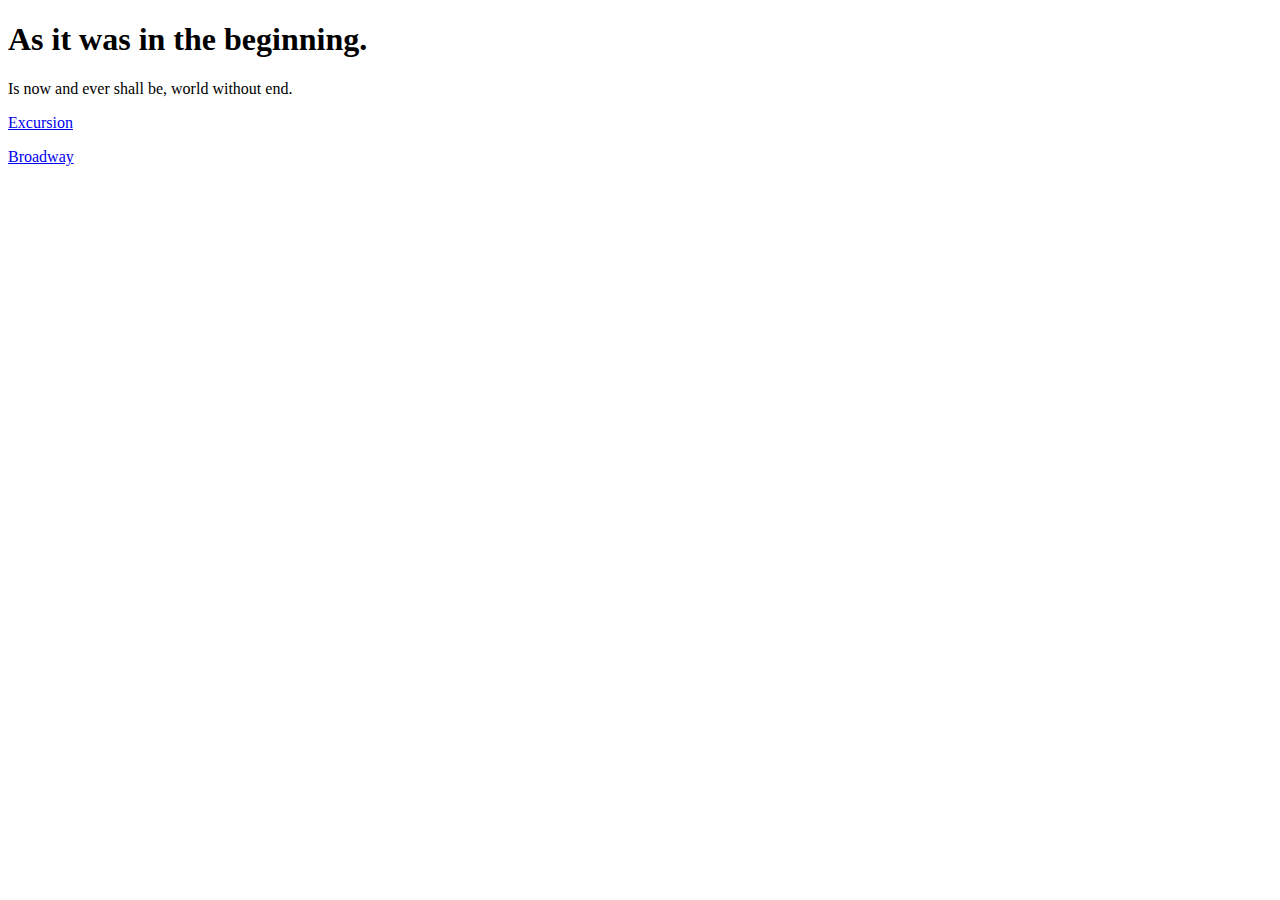
<file: index.html>
<!doctype html>
<html>
<head>
  <!-- Google tag (gtag.js) -->
    <script async src="https://www.googletagmanager.com/gtag/js?id=UA-2613310-2"></script>
    <script>
      window.dataLayer = window.dataLayer || [];
      function gtag(){dataLayer.push(arguments);}
      gtag('js', new Date());
      gtag('config', 'UA-2613310-2');
    </script>
  <meta charset="UTF-8">
  <title>Leann</title>
</head>
<body>
	<h1>As it was in the beginning.</h1>
	<p>Is now and ever shall be, world without end.</p>
	<p><a href="/excursion">Excursion</a></p>
	<p><a href="/broadway">Broadway</a></p>	
</body>
</html>
</file>
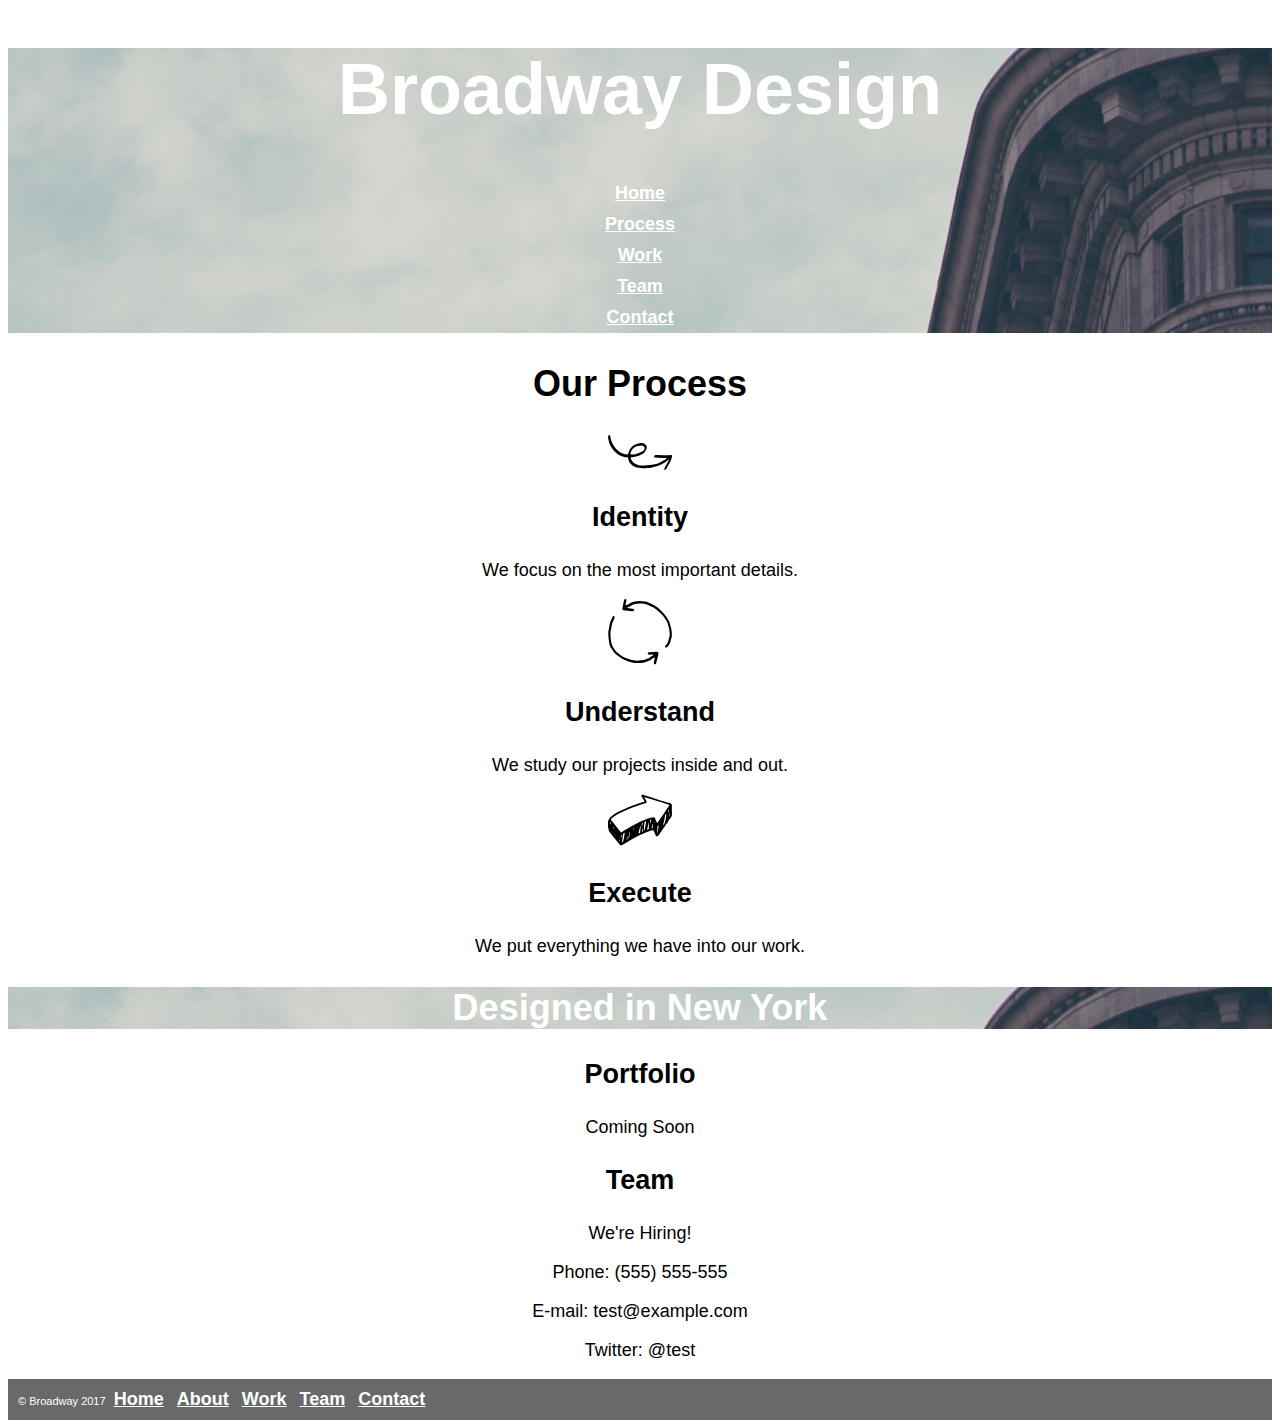
<file: broadway/index.html>
<!doctype html>
<html>
<head>
<meta charset="UTF-8">
<title>Broadway Design</title>
<link type="text/css" rel="stylesheet" href="resources/css/styles.css">
</head>

<body>
	<!-- Hero Section -->
	<div class="hero">
		<h1>Broadway Design</h1>
		<nav>
			<a href="#">Home</a>
			<a href="#process">Process</a>
			<a href="#work">Work</a>
			<a href="#team">Team</a>
			<a href="#contact">Contact</a>
		</nav>	
	</div>
	<!-- Process Section -->
	<div class="section" id="process">
		<h2>Our Process</h2>
		<div class="sub-section">
		    <img src="resources/images/identify.svg" alt="identity icon" />
			<h3>Identity</h3>
			<p>We focus on the most important details.</p>
		</div>
		<div class="sub-section">
		    <img src="resources/images/understand.svg" alt="understand icon icon" />
			<h3>Understand</h3>
			<p>We study our projects inside and out.</p>
		</div>
		<div class="sub-section">
		    <img src="resources/images/execute.svg" alt="execute icon" />
			<h3>Execute</h3>
			<p>We put everything we have into our work.</p>
		</div>
			
	</div>
	<!-- Mini Hero -->
	<div class="hero">
		<h2>Designed in New York</h2>
	</div>
		<!-- About section -->
	  <div class="section" id="work">
        <h3>Portfolio</h3>
        <p>Coming Soon</p>
      </div>

	   <div class="section" id="team">
	        <h3>Team</h3>
        	<p>We're Hiring!</p>
	    </div>
	   <div class="section" id="contact">
			<p>Phone: (555) 555-555</p>
			<p>E-mail: test@example.com</p>
			<p>Twitter: @test</p>
	    </div>
	
	<!-- Footer -->
	<div id="footer">
		&copy; Broadway 2017 
			<a href="#">Home</a>
			<a href="#about">About</a>
			<a href="#work">Work</a>
			<a href="#team">Team</a>
			<a href="#contact">Contact</a>
		
	</div>
</body>
</html>
</file>
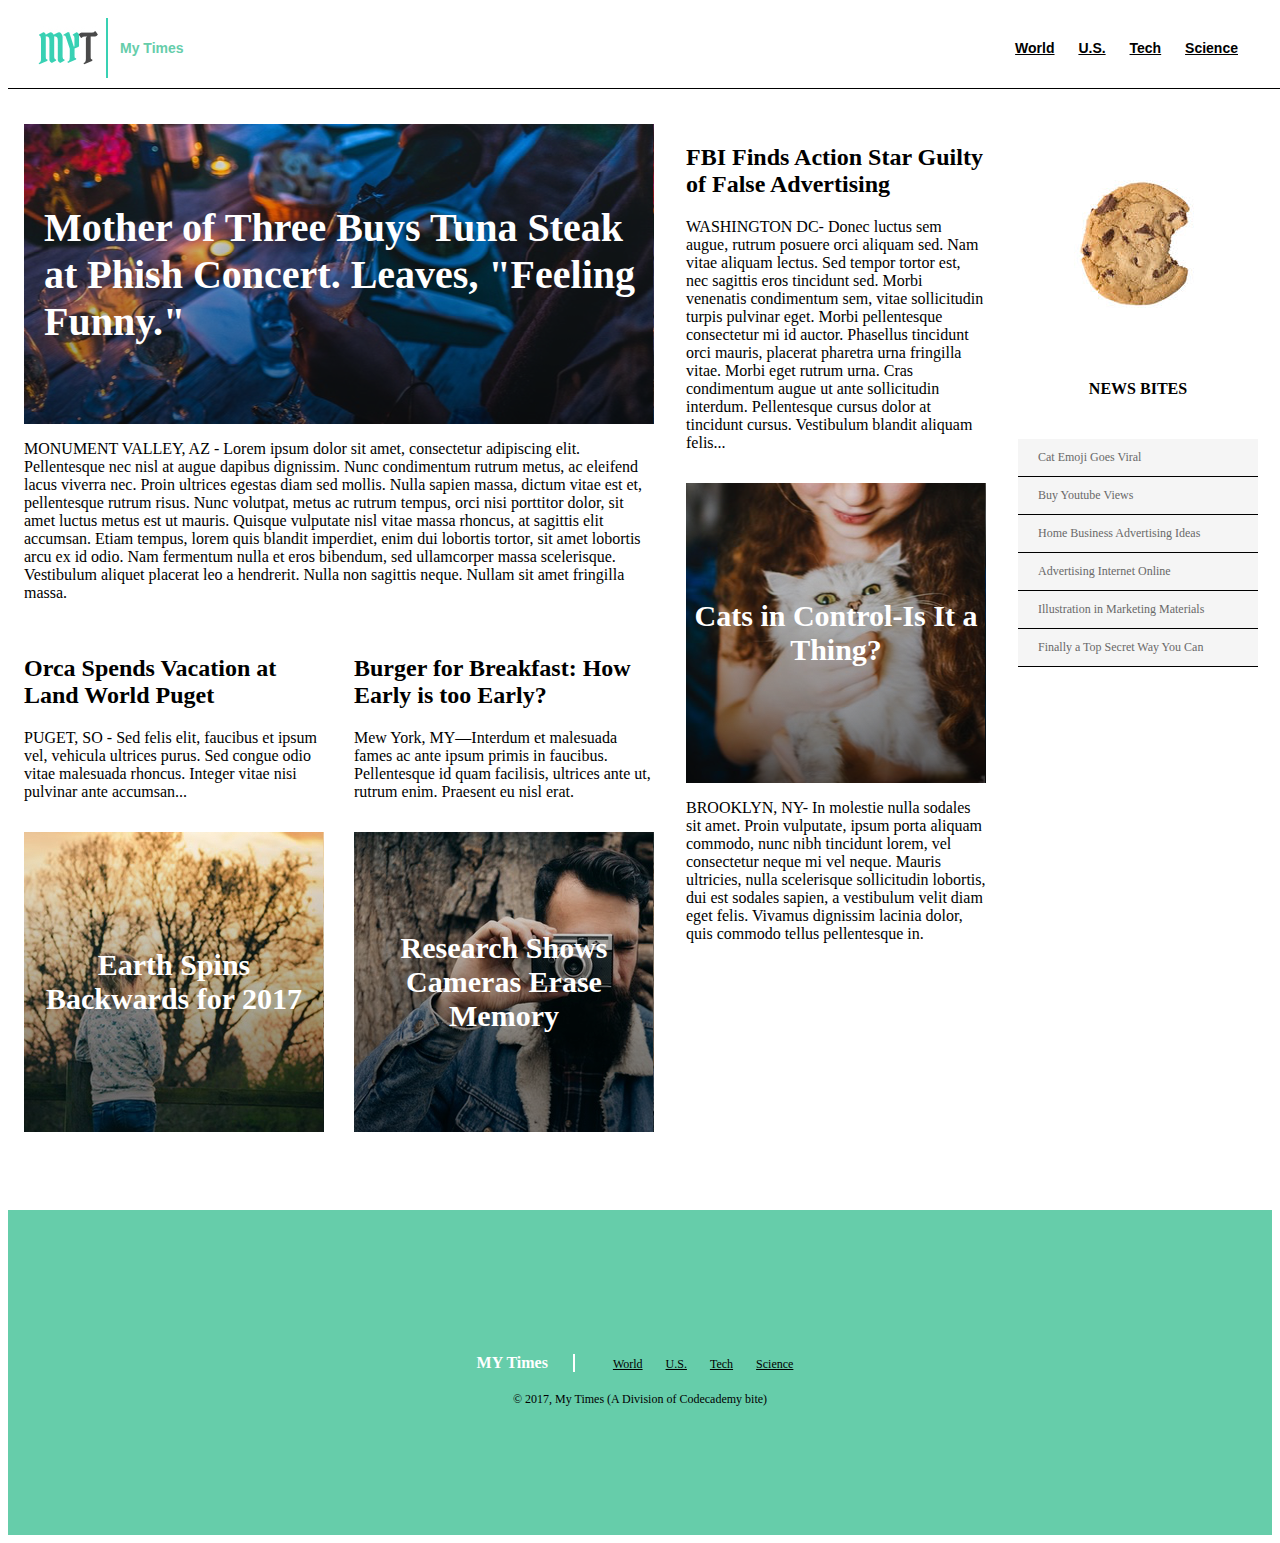
<file: mytimes/index.html>
<!doctype html>
<html lang="en">
<head>
<meta charset="UTF-8">
<title>My Times</title>
<link type="text/css" rel="stylesheet" href="resources/css/style.css">
</head>

<body>
	<!-- Header -->
	<header>
		<div class="logo"><img src="resources/images/img-myt-logo.jpg" alt="My Times" /><span>My Times</span></div>
		<nav>
			<span><a href="#">World</a></span>
			<span><a href="#">U.S.</a></span>
			<span><a href="#">Tech</a></span>
			<span><a href="#">Science</a></span>
		</nav>
	</header>
	
	<!-- Main Container -->
	<div class="content">
	    <!-- First News Column -->
		<div class="column large">
		  <div class="lead-story">
		  	<div class="image-content">
          	  <span>Mother of Three Buys Tuna Steak at Phish Concert. Leaves, "Feeling Funny."</span>
        	</div>
			<p class="narrative">MONUMENT VALLEY, AZ - Lorem ipsum dolor sit amet, consectetur adipiscing elit. Pellentesque nec nisl at augue dapibus dignissim. Nunc condimentum rutrum metus, ac eleifend lacus viverra nec. Proin ultrices egestas diam sed mollis. Nulla sapien massa, dictum vitae est et, pellentesque rutrum risus. Nunc volutpat, metus ac rutrum tempus, orci nisi porttitor dolor, sit amet luctus metus est ut mauris. Quisque vulputate nisl vitae massa rhoncus, at sagittis elit accumsan. Etiam tempus, lorem quis blandit imperdiet, enim dui lobortis tortor, sit amet lobortis arcu ex id odio. Nam fermentum nulla et eros bibendum, sed ullamcorper massa scelerisque. Vestibulum aliquet placerat leo a hendrerit. Nulla non sagittis neque. Nullam sit amet fringilla massa.</p>
		  </div>
		  <div class="stories">
            <div class="story">
            <div class="text-content">
              <h2>Orca Spends Vacation at Land World Puget</h2>
              <p class="narrative"> PUGET, SO - Sed felis elit, faucibus et ipsum vel, vehicula ultrices purus. Sed congue odio vitae malesuada rhoncus. Integer vitae nisi pulvinar ante accumsan...
              </p>
            </div>
            <div class="fall-cancelled image-content">
              <span>Earth Spins Backwards for 2017</span>
            </div>
          </div>
        
            <div class="story">
              <div class="text-content">
              <h2>Burger for Breakfast: How Early is too Early?</h2>
              <p class="narrative">
              Mew York, MY—Interdum et malesuada fames ac ante ipsum primis in faucibus. Pellentesque id quam facilisis, ultrices ante ut, rutrum enim. Praesent eu nisl erat.
              </p>
              </div>
              <div class="pop-culture image-content">
                <span>Research Shows Cameras Erase Memory</span>
              </div>
            </div>
          </div>
		</div>
		<!-- Second News Column -->
		<div class="column medium">
      	  <div class="story">
            <div class="text-content">
              <h2>FBI Finds Action Star Guilty of False Advertising</h2>
              <p class="narrative">
               WASHINGTON DC- Donec luctus sem augue, rutrum posuere orci aliquam sed. Nam vitae aliquam lectus. Sed tempor tortor est, nec sagittis eros tincidunt sed. Morbi venenatis condimentum sem, vitae sollicitudin turpis pulvinar eget. Morbi pellentesque consectetur mi id auctor. Phasellus tincidunt orci mauris, placerat pharetra urna fringilla vitae. Morbi eget rutrum urna. Cras condimentum augue ut ante sollicitudin interdum. Pellentesque cursus dolor at tincidunt cursus. Vestibulum blandit aliquam felis...
              </p>
            </div>
          </div>

          <div class="story">
            <div class="cat-ceo image-content">
              <span>Cats in Control-Is It a Thing?</span>
            </div>
            <p class="narrative">
            BROOKLYN, NY- In molestie nulla sodales sit amet. Proin vulputate, ipsum porta aliquam commodo, nunc nibh tincidunt lorem, vel consectetur neque mi vel neque. Mauris ultricies, nulla scelerisque sollicitudin lobortis, dui est sodales sapien, a vestibulum velit diam eget felis. Vivamus dignissim lacinia dolor, quis commodo tellus pellentesque in.
            </p>
          </div>
        </div>
		<!-- Third News Column -->
		<div class="column small">
          <img class="cookie" src="resources/images/img-news-bite.png" alt="news bites">
          <div class="news-bites">
            <h3>NEWS BITES</h3>
            <span class="bite">Cat Emoji Goes Viral</span>
            <span class="bite">Buy Youtube Views</span>
            <span class="bite">Home Business Advertising Ideas</span>
        	<span class="bite">Advertising Internet Online</span>
        	<span class="bite">Illustration in Marketing Materials</span>
        	<span class="bite">Finally a Top Secret Way You Can</span>
      	  </div>
    	</div>
	</div>
	<!-- Footer -->
	<footer>
    <div class="info">
      <span class="title">MY Times</span>
      <nav>
        <span><a href="#">World</a></span>
        <span><a href="#">U.S.</a></span>
        <span><a href="#">Tech</a></span>
        <span><a href="#">Science</a></span>
      </nav> 
    </div>
    <div class="copyright">
      © 2017, My Times (A Division of Codecademy bite)
    </div>
  </footer>
</body>
</html>
</file>
<file: broadway/resources/css/styles.css>
/* CSS Document */

body {
	text-align: center;
	font-family: helvetica, sans-serif;
	font-size: 18px;
}

h1 {
	font-size: 4em;
}

h2 {
	font-size: 2em;
}

h3 {
	font-size: 1.5em;
}

/*************************/
/* LINKS *****************/
/*************************/

a {
	color: white;
	font-weight: bold;
	padding: 5px;
}

/*************************/
/* HERO SECTION **********/
/*************************/

.hero {
	background: url(../images/bg.png);
	color: white;
}


nav a {
	display: block;
}


/*************************/
/* FOOTER SECTION ********/
/*************************/

#footer {
	background: dimgray;
	font-size: 11px;
	color: white;
	text-align: left;
	padding: 10px;
}

#footer a {
	font-size: 18px;
	
}
</file>
<file: mytimes/resources/css/style.css>
/********************/
/* GLOBAL ***********/
/********************/

a {
	color: black;
}


/********************/
/* HEADER ***********/
/********************/

header {
	display: flex;
	align-items: center;
	position: fixed;
	z-index: 1;
	width: 100%;
	height: 80px;
	border-bottom: 1px solid black;
	background-color: white;
	font-family: verdana, sans-serif; 
	font-size: 14px;
	font-weight: bold;
}

.logo {
	display: flex;
	align-items: center;
	flex-grow: 1;
	padding-left: 30px;
}

.logo img {
	width: 70px;
    height: 60px;
    margin-right: 12px;
}

.logo span {
	color: MediumAquamarine;
	
}

header nav {
	padding-right: 40px;
}

nav span {
	display: inline-block;
	padding: 20px 10px;
}

/********************/
/* MAIN SECTION *****/
/********************/

.content {
	display: flex;
    width: 1232px;
    margin: 0 auto 78px auto;
    padding-top: 116px;
}

.column {
	display: flex;
	flex-direction: column;
	margin-right: 32px;
}

.column.large {
 	 width: 630px;
}

.column.medium {
 	 width: 300px;
}

.column.small {
  	width: 240px;
}

.image-content {
	display: flex;
	flex-direction: column;
	justify-content: center;
	height: 300px;
	margin-top: 15px;
	text-align: center;
	font-family: Georgia, serif;
	font-size: 30px;
	font-weight: bold;
	color: white;
}

/********************/
/* Stories **********/
/********************/

.lead-story .image-content {
	background-image: url(../images/img-story-main.png);
	width: 630px;
	margin-top:0;
	font-size: 40px;
	text-align: left;
}

.lead-story .image-content span {
	margin-left: 20px;
}

.stories {
    display: flex;
    justify-content: space-between;
    margin-top: 17px;
}

.story {
    display: flex;
    flex-direction: column;
    width: 300px;
}

.fall-cancelled.image-content {
	background-image: url(../images/img-story-2.png);
}

.pop-culture.image-content {
	background-image: url(../images/img-story-3.png)
}

.cat-ceo.image-content {
	background-image: url(../images/img-story-1.png)
}

/********************/
/* NEWS BITES *******/
/********************/

.news-bites h3 {
    margin-bottom: 41px;
    font-size: 16px;
    font-weight: bold;
    text-align: center;
}

.news-bites .bite {
    display: block;
    padding: 11px 20px;
    border-bottom: 1px solid black;
    background-color: WhiteSmoke;
    font-family: Verdana;
    font-size: 12px;
    color: DimGray;
}

/********************/
/* FOOTER ***********/
/********************/

footer {
    display: flex;
    align-items: center;
    justify-content: center;
    flex-direction: column;
    width: 100%;
    height: 325px;
    background-color: MediumAquamarine;
    margin: auto;
    font-family: Verdana;
    font-size: 12px;
}

footer .title {
    display: inline-block;
    padding-right: 25px;
    border-right: 2px solid white;
    font-family: Georgia;
    font-size: 16px;
    font-weight: bold;
    color: white;
}

footer nav {
    display: inline-block;
    padding-left: 25px;
}

nav span {
    display: inline-block;
    padding: 20px 10px;
}
</file>
